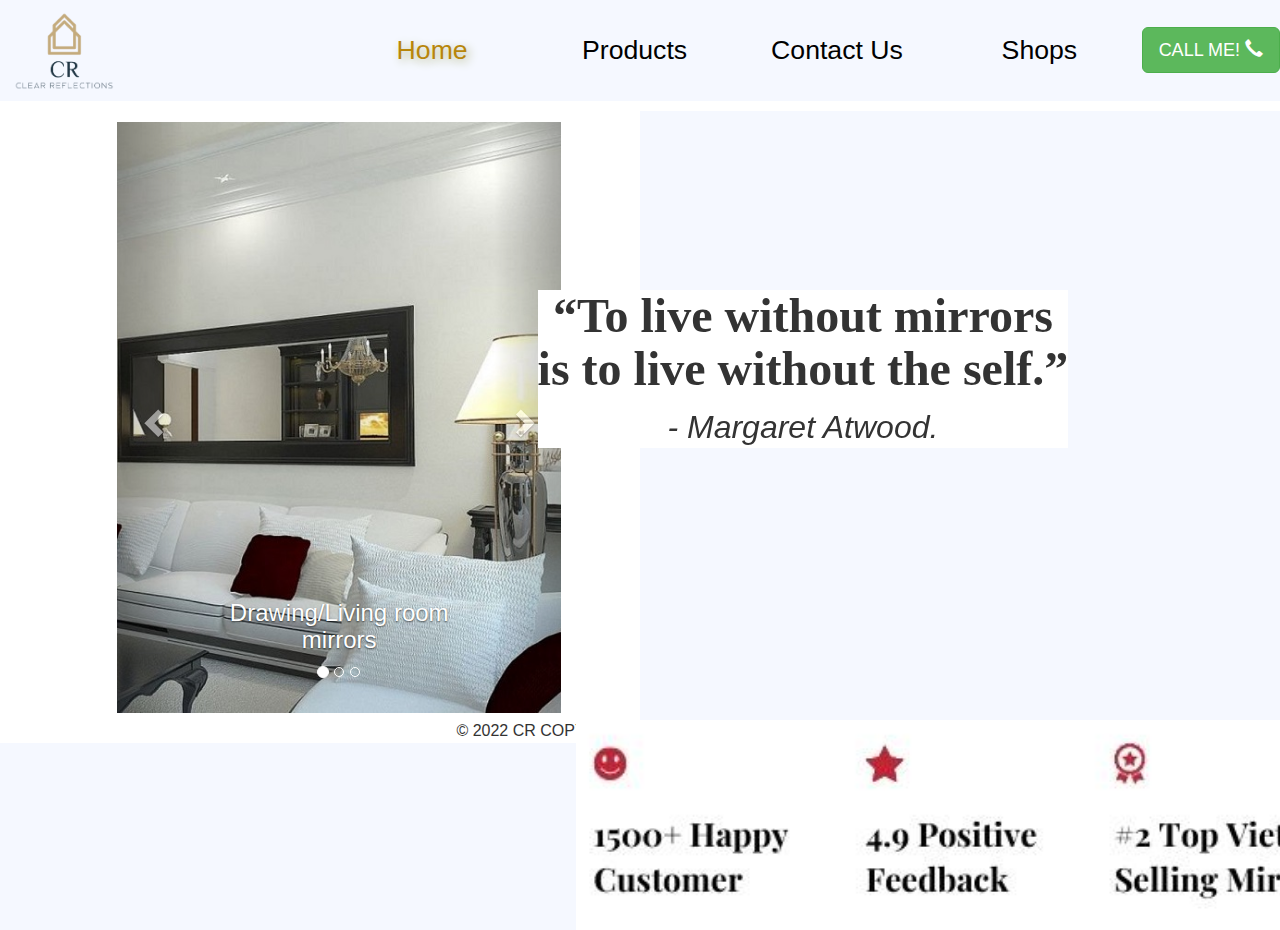
<file: index.html>
<!DOCTYPE html>
<html lang="en">
<head>
  <meta charset="utf-8">
  <meta http-equiv="X-UA-Compatible" content="IE=edge">
  <meta name="viewport" content="width=device-width, initial-scale=1.0">
  <link rel="stylesheet" href="https://maxcdn.bootstrapcdn.com/bootstrap/3.4.1/css/bootstrap.min.css">
  <script src="https://ajax.googleapis.com/ajax/libs/jquery/3.6.0/jquery.min.js"></script>
  <script src="https://maxcdn.bootstrapcdn.com/bootstrap/3.4.1/js/bootstrap.min.js"></script>
  <link rel="stylesheet" href="style.css">
  <title>Index</title>
</head>
<body>
  <header>
    <!-- Navigation bar -->
    <table>
      <tr>
        <td class="logo">
          <a href="index.html"><img style="max-width: auto; object-fit: auto; height: auto;" width="100px" src="Logo1.png"></a>
        </td>
        <td class="navbar">
          <div>
            <a href="#">Shops</a>
            <a href="contactus.html"                      >Contact Us</a>
            <a href="Product.html"                      >Products</a>
            <a href="index.html"     class="active-nav" >Home</a>
          </div>
        </td>
        <td class="call">
          <button type="button" class="btn btn-success btn-lg" id="call">CALL ME! <i class="glyphicon glyphicon-earphone"></i></button>    
        </td>
      </tr>
    </table>
  </header>
  <section>
<!-- Carousel: 50% bên trái-->
  <article class="left_article">
    <div class="container">
      <div id="myCarousel" class="carousel slide" data-ride="carousel">
        <!-- Indicators -->
        <ol class="carousel-indicators">
          <li data-target="#myCarousel" data-slide-to="0" class="active"></li>
          <li data-target="#myCarousel" data-slide-to="1"></li>
          <li data-target="#myCarousel" data-slide-to="2"></li>
        </ol>
    
        <!-- Wrapper for slides -->
        <div class="carousel-inner">
    
          <div class="item active">
            <img src="HomepagePic1.png" style="width:100%;">
            <div class="carousel-caption">
              <h3>Drawing/Living room mirrors</h3>
              
            </div>
          </div>
    
          <div class="item">
            <img src="HomepagePic2.png" style="width:100%;">
            <div class="carousel-caption">
              <h3>Bedroom mirrors</h3>
              
            </div>
          </div>
        
          <div class="item">
            <img src="HomepagePic3.png" style="width:100%;">
            <div class="carousel-caption">
              <h3>Bathroom mirrors</h3>
              
            </div>
          </div>
        </div>
    
        <!-- Left and right controls -->
        <a class="left carousel-control" href="#myCarousel" data-slide="prev">
          <span class="glyphicon glyphicon-chevron-left"></span>
          <span class="sr-only">Previous</span>
        </a>
        <a class="right carousel-control" href="#myCarousel" data-slide="next">
          <span class="glyphicon glyphicon-chevron-right"></span>
          <span class="sr-only">Next</span>
        </a>
      </div>
    </div>
    
  </article>
<!-- Solgan: 50% bên phải-->
  <article class="right_article">
      <p><h1 class="slogan" style="background-color: white;">“To live without mirrors<br>is to live without the self.” <br>
        <span align="right" style="font-size: 24pt; font-style: italic; font-weight: lighter;">- Margaret Atwood.</span></h1></p>
      <img class="voted" src="Voted.png" alt="">
  </article>
  </section>
<!-- Footer -->
<footer class="footer" align="center">
    <div>
            &copy; 2022 CR COPYRIGHT ALL RIGHTS RESERVED
    </div>
</footer>
</body>
</html>
</file>
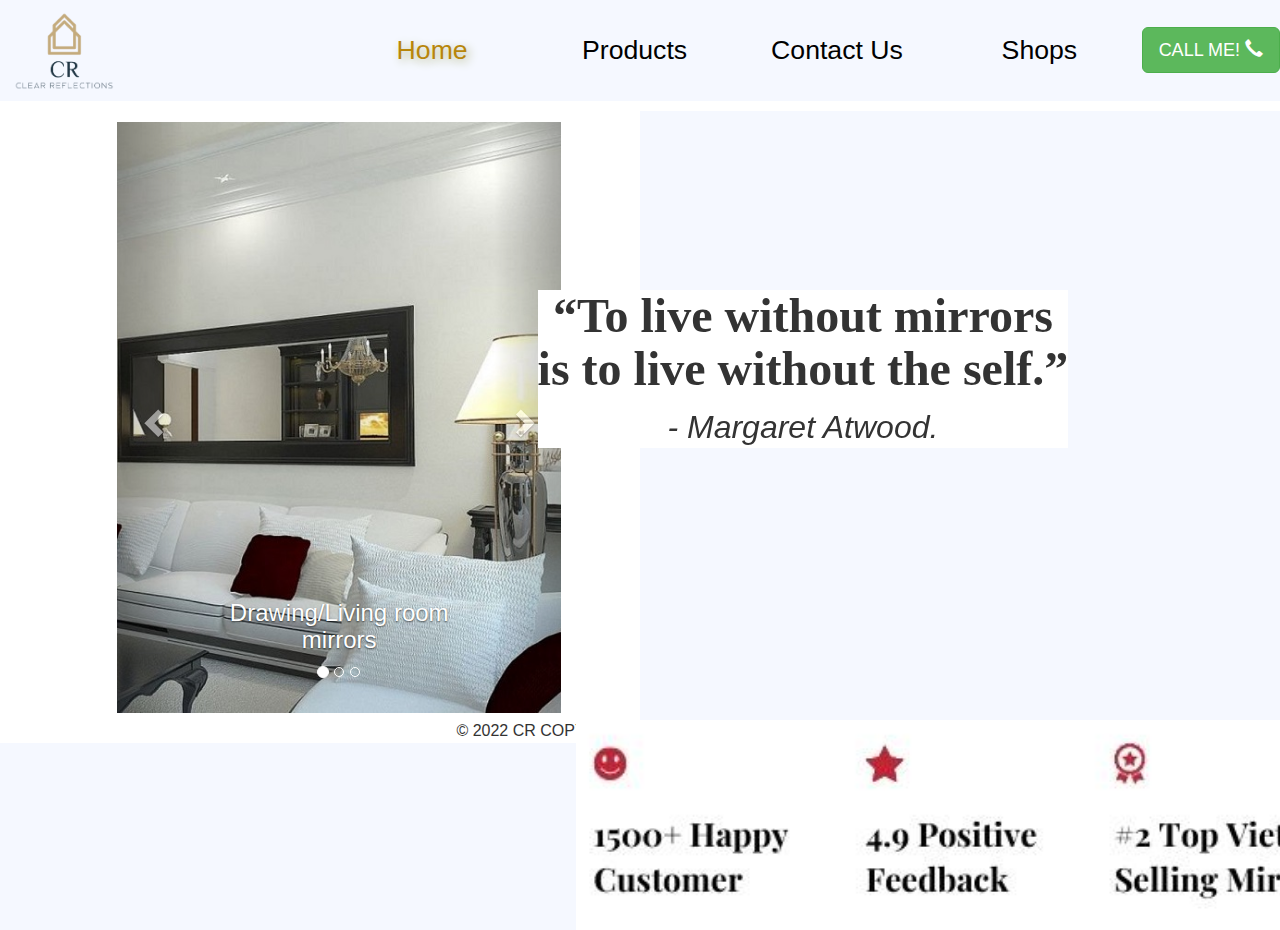
<file: Index.html>
<!DOCTYPE html>
<html lang="en">
<head>
  <meta charset="utf-8">
  <meta http-equiv="X-UA-Compatible" content="IE=edge">
  <meta name="viewport" content="width=device-width, initial-scale=1.0">
  <link rel="stylesheet" href="https://maxcdn.bootstrapcdn.com/bootstrap/3.4.1/css/bootstrap.min.css">
  <script src="https://ajax.googleapis.com/ajax/libs/jquery/3.6.0/jquery.min.js"></script>
  <script src="https://maxcdn.bootstrapcdn.com/bootstrap/3.4.1/js/bootstrap.min.js"></script>
  <link rel="stylesheet" href="style.css">
  <title>Index</title>
</head>
<body>
  <header>
    <!-- Navigation bar -->
    <table>
      <tr>
        <td class="logo">
          <a href="Index.html"><img style="max-width: auto; object-fit: auto; height: auto;" width="100px" src="Logo1.png"></a>
        </td>
        <td class="navbar">
          <div>
            <a href="#">Shops</a>
            <a href="contactus.html"                      >Contact Us</a>
            <a href="Product.html"                      >Products</a>
            <a href="Index.html"     class="active-nav" >Home</a>
          </div>
        </td>
        <td class="call">
          <button type="button" class="btn btn-success btn-lg" id="call">CALL ME! <i class="glyphicon glyphicon-earphone"></i></button>    
        </td>
      </tr>
    </table>
  </header>
  <section>
<!-- Carousel: 50% bên trái-->
  <article class="left_article">
    <div class="container">
      <div id="myCarousel" class="carousel slide" data-ride="carousel">
        <!-- Indicators -->
        <ol class="carousel-indicators">
          <li data-target="#myCarousel" data-slide-to="0" class="active"></li>
          <li data-target="#myCarousel" data-slide-to="1"></li>
          <li data-target="#myCarousel" data-slide-to="2"></li>
        </ol>
    
        <!-- Wrapper for slides -->
        <div class="carousel-inner">
    
          <div class="item active">
            <img src="HomepagePic1.png" style="width:100%;">
            <div class="carousel-caption">
              <h3>Drawing/Living room mirrors</h3>
              
            </div>
          </div>
    
          <div class="item">
            <img src="HomepagePic2.png" style="width:100%;">
            <div class="carousel-caption">
              <h3>Bedroom mirrors</h3>
              
            </div>
          </div>
        
          <div class="item">
            <img src="HomepagePic3.png" style="width:100%;">
            <div class="carousel-caption">
              <h3>Bathroom mirrors</h3>
              
            </div>
          </div>
        </div>
    
        <!-- Left and right controls -->
        <a class="left carousel-control" href="#myCarousel" data-slide="prev">
          <span class="glyphicon glyphicon-chevron-left"></span>
          <span class="sr-only">Previous</span>
        </a>
        <a class="right carousel-control" href="#myCarousel" data-slide="next">
          <span class="glyphicon glyphicon-chevron-right"></span>
          <span class="sr-only">Next</span>
        </a>
      </div>
    </div>
    
  </article>
<!-- Solgan: 50% bên phải-->
  <article class="right_article">
      <p><h1 class="slogan" style="background-color: white;">“To live without mirrors<br>is to live without the self.” <br>
        <span align="right" style="font-size: 24pt; font-style: italic; font-weight: lighter;">- Margaret Atwood.</span></h1></p>
      <img class="voted" src="Voted.png" alt="">
  </article>
  </section>
<!-- Footer -->
    <div>
        <footer class="footer" align="center">
            &copy; 2022 CR COPYRIGHT ALL RIGHTS RESERVED
        </footer>
    </div>
</body>
</html>
</file>
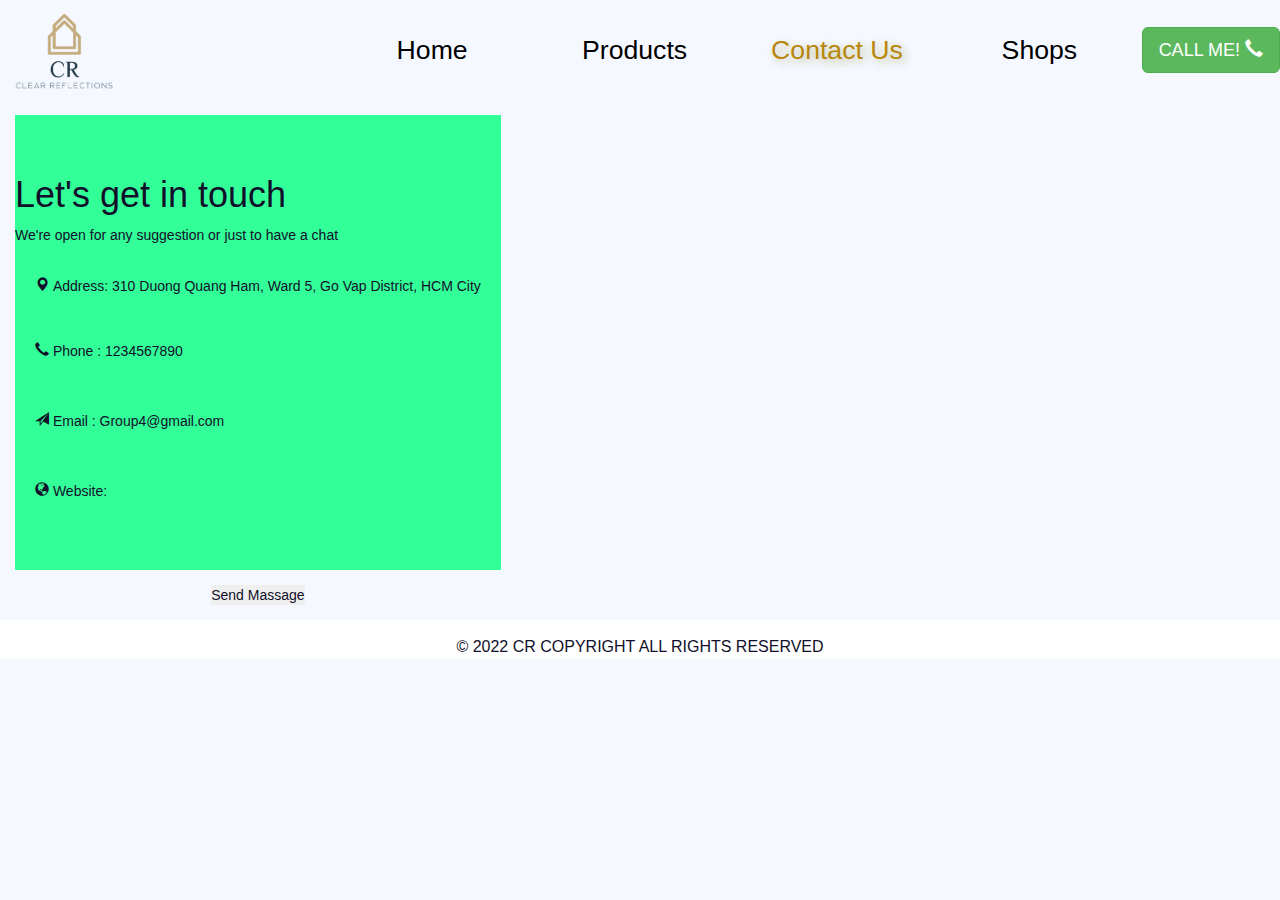
<file: contactus.html>
<!DOCTYPE html>
<html lang="en">
<head>
  <meta charset="utf-8">
  <meta http-equiv="X-UA-Compatible" content="IE=edge">
  <meta name="viewport" content="width=device-width, initial-scale=1.0">
  <link rel="stylesheet" href="https://maxcdn.bootstrapcdn.com/bootstrap/3.4.1/css/bootstrap.min.css">
  <script src="https://ajax.googleapis.com/ajax/libs/jquery/3.6.0/jquery.min.js"></script>
  <script src="https://maxcdn.bootstrapcdn.com/bootstrap/3.4.1/js/bootstrap.min.js"></script>
  <link href='https://fonts.googleapis.com/css?family=Roboto:400,100,300,700' rel='stylesheet' type='text/css'>
  <link rel="stylesheet" href="style.css">
</head>
<body>
    <header>
        <table>
          <tr>
            <td class="logo">
              <a href="index.html"><img style="max-width: auto; object-fit: auto; height: auto;" width="100px" src="Logo1.png"></a>
            </td>
            <td class="navbar">
              <div>
                <a href="#">Shops</a>
                <a href="contactus.html"    class="active-nav">Contact Us</a>
                <a href="Product.html"                      >Products</a>
                <a href="index.html"                        >Home</a>
              </div>
            </td>
            <td class="call">
              <button type="button" class="btn btn-success btn-lg" id="call">CALL ME! <i class="glyphicon glyphicon-earphone"></i></button>    
            </td>
          </tr>
        </table>
    </header>  
    <div class="container">
        <table>
            <tr>
                <td bgcolor="#33ff99", colspan="2">
                    <h1>Let's get in touch</h1>
                    <p>We're open for any suggestion or just to have a chat</p>
                    <p style="padding: 20px 20px; margin-bottom: 5px;"><i class="glyphicon glyphicon-map-marker"><span>  Address: 310 Duong Quang Ham, Ward 5, Go Vap District, HCM City</span></i><br></p>
                    <p style="padding: 20px 20px;"><i class="glyphicon glyphicon-earphone"><span>  Phone : 1234567890</span></i><br></p>                 
                    <p style="padding: 20px 20px;"><i class="glyphicon glyphicon-send"><span>  Email : Group4@gmail.com</span></i></p>
                    <p style="padding: 20px 20px;"><i class="glyphicon glyphicon-globe"><span>  Website:</span></i></p>
              </td>    
                <td>
                <iframe src="https://www.google.com/maps/embed?pb=!1m18!1m12!1m3!1d644.487240099761!2d106.68708442404629!3d10.831112874718308!2m3!1f0!2f0!3f0!3m2!1i1024!2i768!4f13.1!3m3!1m2!1s0x317528f83ab92031%3A0xe69604806d36c944!2zMzEwIMSQLiAyMzQgTMOqIMSQ4bupYyBUaOG7jSwgUGjGsOG7nW5nIDUsIEfDsiBW4bqlcCwgVGjDoG5oIHBo4buRIEjhu5MgQ2jDrSBNaW5oLCBWaeG7h3QgTmFt!5e0!3m2!1svi!2s!4v1652608023094!5m2!1svi!2s" width="600" height="450" style="border:0;" allowfullscreen="" loading="lazy" referrerpolicy="no-referrer-when-downgrade"></iframe>
                </td>
            </tr>
            <td style="text-align: center; height: 50px;">
                <input type="button" id="btn" value="Send Massage"/>
                    <script language="javascript">
                        var button = document.getElementById("btn");
                        button.onclick = function(){
                            alert("Welcome to our website");}
                    </script></td>
            </td>
        </table>
    </div>

    <div>
        <table>

        </table>
    </div>
   <footer class="footer container" align="center">
     <div>
        &copy; 2022 CR COPYRIGHT ALL RIGHTS RESERVED
       </div>
    </footer>
</body>
</html>
</file>
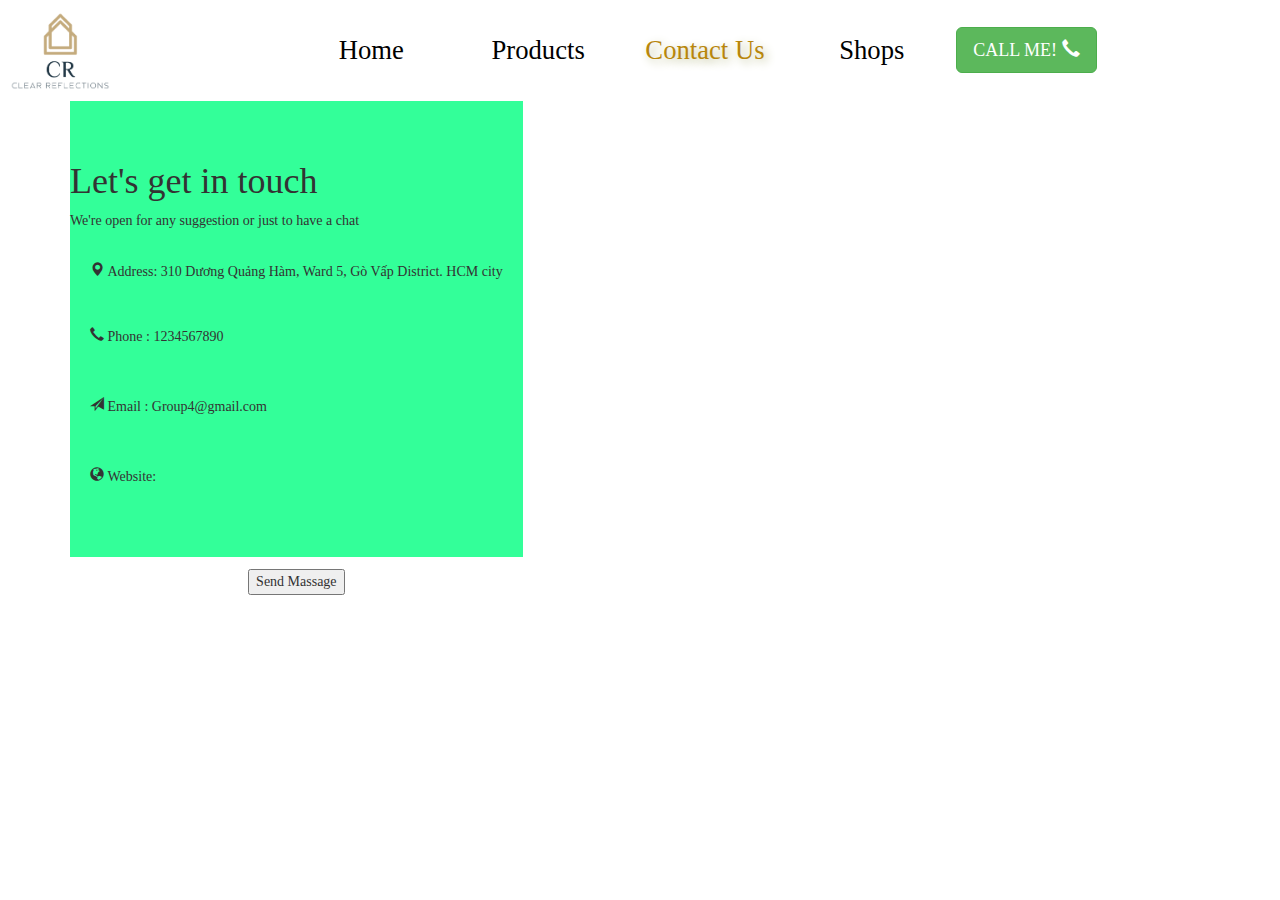
<file: source_code/contactus.html>
<!DOCTYPE html>
<html lang="en">
<head>
  <meta charset="utf-8">
  <meta http-equiv="X-UA-Compatible" content="IE=edge">
  <meta name="viewport" content="width=device-width, initial-scale=1.0">
  <link rel="stylesheet" href="https://maxcdn.bootstrapcdn.com/bootstrap/3.4.1/css/bootstrap.min.css">
  <script src="https://ajax.googleapis.com/ajax/libs/jquery/3.6.0/jquery.min.js"></script>
  <script src="https://maxcdn.bootstrapcdn.com/bootstrap/3.4.1/js/bootstrap.min.js"></script>
  <link href='https://fonts.googleapis.com/css?family=Roboto:400,100,300,700' rel='stylesheet' type='text/css'>
  <link rel="stylesheet" href="contactus.css">
</head>
<body>
    <table>
      <tr>
        <td class="logo">
          <a href="Index.html"><img style="max-width: auto; object-fit: auto; height: auto;" width="100px" src="Logo1.png"></a>
        </td>
        <td class="navbar">
          <div>
            <a href="#">Shops</a>
            <a href="contactus.html"   class="active-nav" >Contact Us</a>
            <a href="Product.html"                      >Products</a>
            <a href="Index.html"                        >Home</a>
          </div>
        </td>
        <td class="call">
          <button type="button" class="btn btn-success btn-lg" id="call">CALL ME! <i class="glyphicon glyphicon-earphone"></i></button>    
        </td>
      </tr>
    </table>
    <div class="container">
        <table>
            <tr>
                <td bgcolor="#33ff99", colspan="2">
                    <h1>Let's get in touch</h1>
                    <p>We're open for any suggestion or just to have a chat</p>
                    <p style="padding: 20px 20px; margin-bottom: 5px;"><i class="glyphicon glyphicon-map-marker"><span>  Address: 310 Dương Quảng Hàm, Ward 5, Gò Vấp District. HCM city</span></i><br></p>
                    <p style="padding: 20px 20px;"><i class="glyphicon glyphicon-earphone"><span>  Phone : 1234567890</span></i><br></p>                 
                    <p style="padding: 20px 20px;"><i class="glyphicon glyphicon-send"><span>  Email : Group4@gmail.com</span></i></p>
                    <p style="padding: 20px 20px;"><i class="glyphicon glyphicon-globe"><span>  Website:</span></i></p>
                     
                <td>
                <iframe src="https://www.google.com/maps/embed?pb=!1m18!1m12!1m3!1d644.487240099761!2d106.68708442404629!3d10.831112874718308!2m3!1f0!2f0!3f0!3m2!1i1024!2i768!4f13.1!3m3!1m2!1s0x317528f83ab92031%3A0xe69604806d36c944!2zMzEwIMSQLiAyMzQgTMOqIMSQ4bupYyBUaOG7jSwgUGjGsOG7nW5nIDUsIEfDsiBW4bqlcCwgVGjDoG5oIHBo4buRIEjhu5MgQ2jDrSBNaW5oLCBWaeG7h3QgTmFt!5e0!3m2!1svi!2s!4v1652608023094!5m2!1svi!2s" width="600" height="450" style="border:0;" allowfullscreen="" loading="lazy" referrerpolicy="no-referrer-when-downgrade"></iframe>
                </td>
            </tr>
            <td style="text-align: center; height: 50px;">
                <input type="button" id="btn" value="Send Massage"/>
                    <script language="javascript">
                        var button = document.getElementById("btn");
                        button.onclick = function(){
                            alert("Chào mừng bạn đến với trang web của chúng tôi");}
                    </script></td>
            </td>
        </table>
    </div>

    <div>
        <table>

        </table>
    </div>
</body>
</html>
</file>
<file: style.css>
* {
  padding: 0;
  margin: 0;
  box-sizing: border-box;
  border: none;
  outline: none;
  font-family: "Poppins", sans-serif;
}
/* HomePage CSS */
  /* Nav bar */
    .logo {
    width: 10%;
    text-align: center;
    overflow: hidden;
    padding: 10px;
    }
    #navbar {
    width: 80%;
    overflow: hidden;
    background-color: white;
    }
    .navbar a {
    width: 20%;
    float: right;
    font-size: 20pt;
    color: black;
    text-align: center;
    padding: 14px 16px;
    text-decoration: none;
    }
    .navbar a:hover {
    text-decoration: underline;
    color: darkgoldenrod;
    }
    .navbar .active-nav {
    color: darkgoldenrod;
    text-shadow: 3px 3px 10px rgb(181, 184, 136);
    }
    .call {
    width: 10%;
    }
  /* Carousel: 50% bên trái */
    .left_article {
      background-color: white;
      width: 50%;
      height: auto;
      float: left;
      padding-top: 5pt;
      padding-bottom: 5pt;
      padding-left: 8%;
      padding-right: 5%;
    }
    .container {
      width: 100%;
    }
    .carousel-inner img {
        width: 100%;
        height: 100%;
    }
  /* Logan và hình voted: 50% bên phải */
    .right_article {
        background-color: white;
        width: 50%;
        height: auto;
        float: left;
    }

    .slogan{
      position: absolute;
      top: 30%;
      left: 42%;
      font-family: cursive;
      font-weight: bold;
      font-size: 36pt;
      text-align: center;
    }
    .voted {
      width: auto;
      position: absolute;
      top: 80%;
      left: 45%;
    }
  /* Footer */
    .footer {
      background-color: white;
      width: 100%;
      height: auto;
      float: left;
      font-size: 12pt;
    }
/* Trang Products */
    /* Navigation bar cho Categories và Material */

    /* Chia trang làm hai: Radio box và sản phẩm */
    .row {  
      display: -ms-flexbox; /* IE10 */
      display: flex;
      -ms-flex-wrap: wrap; /* IE10 */
      flex-wrap: wrap;
    }
      /* Sidebar  left column */
      .side {
        -ms-flex: 30%; /* IE10 */
        flex: 30%;
        background-color: white;
        padding: 20px;
      }
      /* Sidebar right column */
      .main {   
        -ms-flex: 70%; /* IE10 */
        flex: 70%;
        background-color: white;
        padding: 20px;
      }
    label {
      font-family: tahoma;
      font-style: normal;
      padding: 5px;
    }
    label:hover {
      color: darkgoldenrod;
      text-decoration: underline ;
    }

    body {
      overflow-x: hidden;
      background-color: #f5f8ff;
    }
    .wrapper {
      width: 95%;
      margin: 0 auto;
    }
    #search-container {
      margin: 1em 0;
    }
    #search-container input {
      background-color: transparent;
      width: 20%;
      border-bottom: 2px solid #110f29;
      padding: 1em 0.3em;
    }
    #search-container input:focus {
      border-bottom-color: #6759ff;
    }
    #search-container button {
      padding: 1em 2em;
      margin-left: 1em;
      background-color: #6759ff;
      color: #ffffff;
      border-radius: 5px;
      margin-top: 0.5em;
    }
    .button-value {
      border: 2px solid #dfd893;
      padding: 1em 2.2em;
      background-color: transparent;
      color: #6759ff;
      cursor: pointer;
    }
    #products {
      display: grid;
      grid-template-columns: auto auto auto;
      grid-column-gap: 1.5em;
      padding: 2em 0;
    }
   
    .card {
      background-color: #ffffff;
      max-width: 18em;
      margin-top: 1em;
      padding: 1em;
      border-radius: 5px;
      box-shadow: 1em 2em 2.5em rgba(1, 2, 68, 0.08);
    }
    .image-container {
      text-align: center;
    }
    img {
      max-width: 100%;
      object-fit: contain;
      height: 15em;
    }
    .container {
      padding-top: 1em;
      color: #110f29;
    }
    .container h5 {
      font-weight: 500;
    }
    .container a{
      text-decoration: none;
    }
    .hide {
      display: none;
    }
  .list_news_r{
    position: sticky;
    list-style:none;
    width:100%;
    box-sizing:border-box;
    padding:0px;
    display:inline-block;
    vertical-align:middle;
    margin-bottom: 10px;
    padding-left: 10px;
    margin-top: 7px;
    }
  .list_news_r li{
      width:100%;
      box-sizing:border-box;
      padding:2px;
      position:relative;
      display:inline-block;
      vertical-align:top;
      padding-left: 10px;
  }
  /* .list_news_r li:hover , .list_news_r li.active {
      background: url(muiten2.png) no-repeat;
      font-weight: 900;
      transition:.4s;
      font-family: Arial;
  } */
      
  .list_news_r li:last-child{
      border:none;
  }
  .list_news_r li a{
      color:#333;
      font-family: PoppinsRegular;
      text-decoration:none;
      font-size: 13px;
      transition:.4s;
      display:block;
      line-height:22px;
  }
  .list_news_r li:hover label , .list_news_r li.active a {
      font-weight: bold;
      transition:.4s;
      font-family: PoppinsBold;
  } 
      
  .list_news_r li ul{
      width:100%;
      padding:0;
      height:0;
      overflow:hidden;
      transition:.5s;
  }
  .list_news_r li:hover ul{
      height: auto;
      transition:.5s;
  }
  .list_news_r li ul li{
      background:none;
      padding:2px 0;
  }
  .list_news_r li ul li a{
      font-size:15px;
  }
  .sticky {
    position: fixed;
    top: auto;
    bottom: auto;
    width: 100%;
  }
</file>
<file: source_code/contactus.css>
*{
    box-sizing: border-box;
    font-family: tahoma;
}
/* HomePage CSS */
  /* Nav bar */
    .logo {
    width: 10%;
    text-align: center;
    overflow: hidden;
    padding: 10px;
    }
    #navbar {
    width: 80%;
    overflow: hidden;
    background-color: white;
    }
    .navbar a {
    width: 20%;
    float: right;
    font-size: 20pt;
    color: black;
    text-align: center;
    padding: 14px 16px;
    text-decoration: none;
    }
    .navbar a:hover {
    text-decoration: underline;
    color: darkgoldenrod;
    }
    .navbar .active-nav {
    color: darkgoldenrod;
    text-shadow: 3px 3px 10px rgb(181, 184, 136);
    }
</file>
